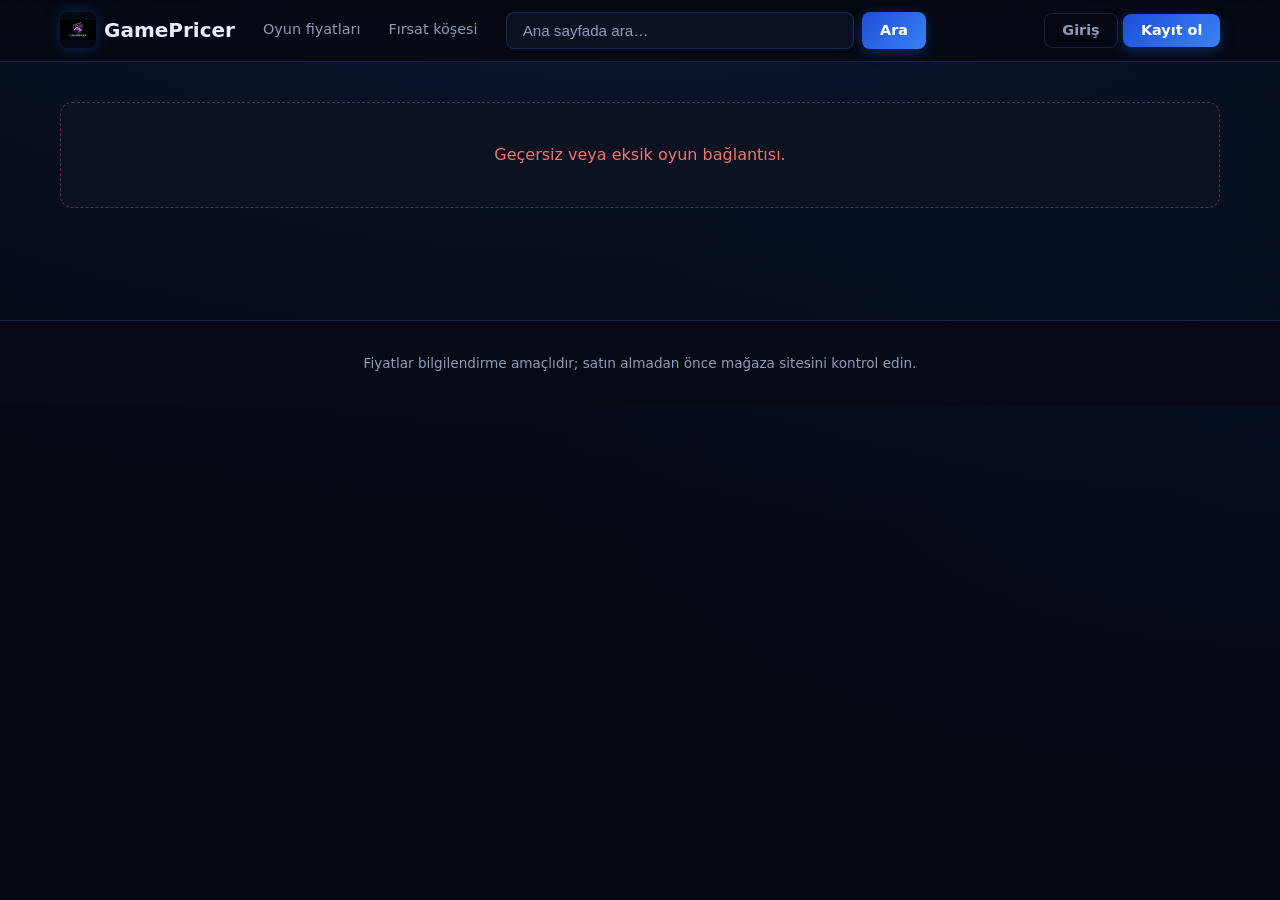
<file: gamepricer/wwwroot/game.html>
<!DOCTYPE html>
<html lang="tr">
<head>
  <meta charset="utf-8" />
  <meta name="viewport" content="width=device-width, initial-scale=1" />
  <title>Oyun detayı — GamePricer</title>
  <link rel="stylesheet" href="css/site.css" />
</head>
<body>
  <header class="site-header">
    <div class="header-inner">
      <a class="logo" href="index.html">
        <img class="logo-mark" src="images/logo.png" width="36" height="36" alt="" decoding="async" />
        <span class="logo-text">GamePricer</span>
      </a>
      <nav class="nav-main" aria-label="Ana menü">
        <a href="index.html">Oyun fiyatları</a>
        <a href="index.html#deals">Fırsat köşesi</a>
      </nav>
      <div class="search-wrap">
        <form class="search-form" action="index.html" method="get" role="search">
          <label class="sr-only" for="q">Oyun ara</label>
          <input id="q" class="search-input" type="search" name="q" placeholder="Ana sayfada ara…" />
          <button type="submit" class="btn btn-primary">Ara</button>
        </form>
      </div>
      <div class="header-actions">
        <span id="authGuest">
          <button type="button" class="btn btn-ghost" id="btnLogin">Giriş</button>
          <button type="button" class="btn btn-primary" id="btnRegister">Kayıt ol</button>
        </span>
        <span id="authUser" hidden>
          <div class="user-menu-wrap" id="userMenuWrap">
            <button
              type="button"
              class="user-menu-trigger"
              id="btnUserMenu"
              aria-expanded="false"
              aria-haspopup="true"
              aria-controls="userMenuDropdown"
            >
              <span id="authUsername"></span>
              <svg class="user-menu-chevron" width="14" height="14" viewBox="0 0 24 24" fill="none" stroke="currentColor" stroke-width="2" aria-hidden="true">
                <path d="M6 9l6 6 6-6" />
              </svg>
            </button>
            <div class="user-menu-dropdown" id="userMenuDropdown" role="menu">
              <button type="button" class="user-menu-item" role="menuitem" id="menuEditProfile">
                Kullanıcı bilgileri düzenleme
              </button>
              <button type="button" class="user-menu-item user-menu-item--danger" role="menuitem" id="menuDeleteAccount">
                Hesap silme
              </button>
            </div>
          </div>
          <button type="button" class="btn btn-ghost" id="btnLogout">Çıkış</button>
        </span>
      </div>
    </div>
  </header>

  <main>
    <div id="detailRoot"></div>
  </main>

  <footer class="site-footer">
    <div class="footer-inner">
      Fiyatlar bilgilendirme amaçlıdır; satın almadan önce mağaza sitesini kontrol edin.
    </div>
  </footer>

  <div id="modalLogin" class="modal-overlay" role="dialog" aria-modal="true" aria-labelledby="loginTitle">
    <div class="modal modal-wrap">
      <button type="button" class="modal-close" data-close-modal="#modalLogin" aria-label="Kapat">×</button>
      <h3 id="loginTitle">Giriş yap</h3>
      <form id="formLogin">
        <div class="field">
          <label for="loginUser">E-posta veya kullanıcı adı</label>
          <input id="loginUser" required autocomplete="username" />
        </div>
        <div class="field">
          <label for="loginPass">Şifre</label>
          <input id="loginPass" type="password" required autocomplete="current-password" />
        </div>
        <p class="login-forgot-wrap">
          <button type="button" class="link-like" id="btnOpenForgotPassword">Şifremi unuttum</button>
        </p>
        <p id="loginFlash" class="flash-msg"></p>
        <div class="modal-actions">
          <button type="button" class="btn btn-ghost" data-close-modal="#modalLogin">Vazgeç</button>
          <button type="submit" class="btn btn-primary">Giriş</button>
        </div>
      </form>
    </div>
  </div>

  <div id="modalForgotPassword" class="modal-overlay" role="dialog" aria-modal="true" aria-labelledby="forgotTitle">
    <div class="modal modal-wrap">
      <button type="button" class="modal-close" data-close-modal="#modalForgotPassword" aria-label="Kapat">×</button>
      <h3 id="forgotTitle">Şifremi unuttum</h3>
      <p class="modal-hint-muted">Kayıtlı e-posta adresinizi girin; sistem şifre sıfırlama adımını başlatır.</p>
      <form id="formForgotPassword">
        <div class="field">
          <label for="forgotEmail">E-posta</label>
          <input id="forgotEmail" type="email" required autocomplete="email" />
        </div>
        <p id="forgotFlash" class="flash-msg"></p>
        <div class="modal-actions">
          <button type="button" class="btn btn-ghost" id="btnForgotBackLogin">Girişe dön</button>
          <button type="submit" class="btn btn-primary">Gönder</button>
        </div>
      </form>
    </div>
  </div>

  <div id="modalEditProfile" class="modal-overlay" role="dialog" aria-modal="true" aria-labelledby="editProfileTitle">
    <div class="modal modal-wrap">
      <button type="button" class="modal-close" data-close-modal="#modalEditProfile" aria-label="Kapat">×</button>
      <h3 id="editProfileTitle">Kullanıcı bilgileri</h3>
      <form id="formEditProfile">
        <div class="field">
          <label for="editEmail">E-posta</label>
          <input id="editEmail" type="email" required autocomplete="email" />
        </div>
        <div class="field">
          <label for="editUsername">Kullanıcı adı</label>
          <input id="editUsername" required maxlength="30" autocomplete="username" />
        </div>
        <div class="field">
          <label for="editPassword">Yeni şifre (isteğe bağlı)</label>
          <input id="editPassword" type="password" minlength="6" autocomplete="new-password" placeholder="Boş bırakırsanız değişmez" />
        </div>
        <p id="editProfileFlash" class="flash-msg"></p>
        <div class="modal-actions">
          <button type="button" class="btn btn-ghost" data-close-modal="#modalEditProfile">Vazgeç</button>
          <button type="submit" class="btn btn-primary">Kaydet</button>
        </div>
      </form>
    </div>
  </div>

  <div id="modalDeleteAccount" class="modal-overlay" role="dialog" aria-modal="true" aria-labelledby="deleteAccountTitle">
    <div class="modal modal-wrap">
      <button type="button" class="modal-close" data-close-modal="#modalDeleteAccount" aria-label="Kapat">×</button>
      <h3 id="deleteAccountTitle">Hesabı sil</h3>
      <p class="delete-account-warning">
        Hesabınız kalıcı olarak devre dışı bırakılır. Bu işlem geri alınamaz. Devam etmek istediğinize emin misiniz?
      </p>
      <p id="deleteAccountFlash" class="flash-msg"></p>
      <div class="modal-actions">
        <button type="button" class="btn btn-ghost" data-close-modal="#modalDeleteAccount">Vazgeç</button>
        <button type="button" class="btn btn-primary" id="btnConfirmDeleteAccount" style="background: linear-gradient(135deg, #991b1b, #dc2626); box-shadow: 0 4px 14px rgba(220, 38, 38, 0.35);">
          Hesabı sil
        </button>
      </div>
    </div>
  </div>

  <div id="modalRegister" class="modal-overlay" role="dialog" aria-modal="true" aria-labelledby="regTitle">
    <div class="modal modal-wrap">
      <button type="button" class="modal-close" data-close-modal="#modalRegister" aria-label="Kapat">×</button>
      <h3 id="regTitle">Kayıt ol</h3>
      <form id="formRegister">
        <div class="field">
          <label for="regFirst">Ad</label>
          <input id="regFirst" required maxlength="50" autocomplete="given-name" />
        </div>
        <div class="field">
          <label for="regLast">Soyad</label>
          <input id="regLast" required maxlength="50" autocomplete="family-name" />
        </div>
        <div class="field">
          <label for="regUser">Kullanıcı adı</label>
          <input id="regUser" required maxlength="30" autocomplete="username" />
        </div>
        <div class="field">
          <label for="regEmail">E-posta</label>
          <input id="regEmail" type="email" required autocomplete="email" />
        </div>
        <div class="field">
          <label for="regPass">Şifre (min. 6)</label>
          <input id="regPass" type="password" required minlength="6" autocomplete="new-password" />
        </div>
        <p id="registerFlash" class="flash-msg"></p>
        <div class="modal-actions">
          <button type="button" class="btn btn-ghost" data-close-modal="#modalRegister">Vazgeç</button>
          <button type="submit" class="btn btn-primary">Kayıt ol</button>
        </div>
      </form>
    </div>
  </div>

  <script src="js/api.js?v=2"></script>
  <script src="js/auth-ui.js"></script>
  <script src="js/game-detail.js?v=3"></script>
</body>
</html>
</file>
<file: gamepricer/wwwroot/css/site.css>
:root {
  --bg-deep: #050810;
  --bg-surface: #0c1222;
  --bg-card: #111b2e;
  --bg-card-hover: #152238;
  --border: rgba(59, 130, 246, 0.22);
  --border-strong: rgba(37, 99, 235, 0.45);
  --text: #e8edf7;
  --text-muted: #8b9cb8;
  --accent: #3b82f6;
  --accent-bright: #60a5fa;
  --accent-dim: #1d4ed8;
  --glow: rgba(37, 99, 235, 0.35);
  --success: #34d399;
  --radius: 12px;
  --radius-sm: 8px;
  --font: "Segoe UI", system-ui, -apple-system, sans-serif;
}

*,
*::before,
*::after {
  box-sizing: border-box;
}

html {
  scroll-behavior: smooth;
}

body {
  margin: 0;
  min-height: 100vh;
  font-family: var(--font);
  background: var(--bg-deep);
  background-image:
    radial-gradient(ellipse 120% 80% at 50% -20%, rgba(37, 99, 235, 0.18), transparent),
    radial-gradient(ellipse 60% 40% at 100% 50%, rgba(29, 78, 216, 0.08), transparent);
  color: var(--text);
  line-height: 1.5;
}

a {
  color: var(--accent-bright);
  text-decoration: none;
}

a:hover {
  text-decoration: underline;
}

img {
  max-width: 100%;
  display: block;
}

.site-header {
  position: sticky;
  top: 0;
  z-index: 100;
  background: linear-gradient(180deg, rgba(5, 8, 16, 0.95) 0%, rgba(5, 8, 16, 0.88) 100%);
  backdrop-filter: blur(12px);
  border-bottom: 1px solid var(--border);
}

.header-inner {
  max-width: 1200px;
  margin: 0 auto;
  padding: 0.75rem 1.25rem;
  display: flex;
  flex-wrap: wrap;
  align-items: center;
  gap: 1rem;
}

.logo {
  display: flex;
  align-items: center;
  gap: 0.5rem;
  font-weight: 700;
  font-size: 1.25rem;
  color: var(--text);
  text-decoration: none;
}

.logo:hover {
  text-decoration: none;
  color: var(--accent-bright);
}

.logo:hover .logo-text {
  color: var(--accent-bright);
}

.logo-mark {
  width: 36px;
  height: 36px;
  border-radius: var(--radius-sm);
  display: block;
  object-fit: contain;
  flex-shrink: 0;
  box-shadow: 0 0 16px var(--glow);
}

.logo-text {
  color: inherit;
}

.nav-main {
  display: flex;
  gap: 0.25rem;
  flex-wrap: wrap;
}

.nav-main a {
  color: var(--text-muted);
  padding: 0.4rem 0.75rem;
  border-radius: var(--radius-sm);
  font-size: 0.9rem;
  text-decoration: none;
}

.nav-main a:hover,
.nav-main a.is-active {
  color: var(--text);
  background: rgba(59, 130, 246, 0.12);
  text-decoration: none;
}

.search-wrap {
  flex: 1;
  min-width: 200px;
  max-width: 420px;
}

.search-form {
  display: flex;
  gap: 0.5rem;
}

.search-input {
  flex: 1;
  padding: 0.55rem 1rem;
  border-radius: var(--radius-sm);
  border: 1px solid var(--border);
  background: var(--bg-surface);
  color: var(--text);
  font-size: 0.95rem;
}

.search-input::placeholder {
  color: var(--text-muted);
}

.search-input:focus {
  outline: none;
  border-color: var(--accent);
  box-shadow: 0 0 0 3px var(--glow);
}

.btn {
  display: inline-flex;
  align-items: center;
  justify-content: center;
  gap: 0.35rem;
  padding: 0.55rem 1.1rem;
  border-radius: var(--radius-sm);
  border: none;
  font-size: 0.9rem;
  font-weight: 600;
  cursor: pointer;
  font-family: inherit;
  transition: background 0.15s, transform 0.1s;
}

.btn:active {
  transform: scale(0.98);
}

.btn-primary {
  background: linear-gradient(135deg, var(--accent-dim), var(--accent));
  color: #fff;
  box-shadow: 0 4px 14px var(--glow);
}

.btn-primary:hover {
  filter: brightness(1.08);
}

.btn-ghost {
  background: transparent;
  color: var(--text-muted);
  border: 1px solid var(--border);
}

.btn-ghost:hover {
  color: var(--text);
  border-color: var(--accent);
  background: rgba(59, 130, 246, 0.08);
}

.btn-header-fav {
  display: inline-flex;
  align-items: center;
  gap: 0.4rem;
  flex-shrink: 0;
}

.btn-header-fav-icon {
  flex-shrink: 0;
  opacity: 0.9;
}

.header-actions {
  display: flex;
  align-items: center;
  gap: 0.5rem;
  margin-left: auto;
}

.user-pill {
  font-size: 0.85rem;
  color: var(--text-muted);
  padding: 0.35rem 0.75rem;
  border-radius: 999px;
  background: var(--bg-surface);
  border: 1px solid var(--border);
}

.user-menu-wrap {
  position: relative;
}

.user-menu-trigger {
  display: inline-flex;
  align-items: center;
  gap: 0.35rem;
  max-width: 200px;
  font-size: 0.85rem;
  font-family: inherit;
  color: var(--text);
  padding: 0.4rem 0.65rem 0.4rem 0.85rem;
  border-radius: 999px;
  background: var(--bg-surface);
  border: 1px solid var(--border);
  cursor: pointer;
  transition: border-color 0.15s, background 0.15s, box-shadow 0.15s;
}

.user-menu-trigger:hover {
  border-color: var(--accent);
  background: rgba(59, 130, 246, 0.1);
}

.user-menu-trigger[aria-expanded="true"] {
  border-color: var(--accent-bright);
  box-shadow: 0 0 0 2px var(--glow);
}

.user-menu-trigger #authUsername {
  overflow: hidden;
  text-overflow: ellipsis;
  white-space: nowrap;
}

.user-menu-chevron {
  flex-shrink: 0;
  opacity: 0.75;
  transition: transform 0.2s;
}

.user-menu-trigger[aria-expanded="true"] .user-menu-chevron {
  transform: rotate(180deg);
}

.user-menu-dropdown {
  display: none;
  position: absolute;
  top: calc(100% + 0.35rem);
  right: 0;
  min-width: 240px;
  padding: 0.35rem 0;
  margin: 0;
  list-style: none;
  background: var(--bg-surface);
  border: 1px solid var(--border-strong);
  border-radius: var(--radius-sm);
  box-shadow: 0 12px 32px rgba(0, 0, 0, 0.45);
  z-index: 150;
}

.user-menu-dropdown.is-open {
  display: block;
}

.user-menu-item {
  display: block;
  width: 100%;
  padding: 0.55rem 1rem;
  border: none;
  background: none;
  font-size: 0.88rem;
  font-family: inherit;
  color: var(--text);
  text-align: left;
  cursor: pointer;
  transition: background 0.12s;
}

.user-menu-item:hover {
  background: rgba(59, 130, 246, 0.12);
}

.user-menu-item--danger {
  color: #f87171;
}

.user-menu-item--danger:hover {
  background: rgba(248, 113, 113, 0.12);
}

.login-forgot-wrap {
  margin: -0.25rem 0 0.5rem;
  text-align: right;
}

.link-like {
  background: none;
  border: none;
  padding: 0;
  font-size: 0.85rem;
  font-family: inherit;
  color: var(--accent-bright);
  cursor: pointer;
  text-decoration: underline;
  text-underline-offset: 2px;
}

.link-like:hover {
  color: var(--text);
}

.modal-hint-muted {
  font-size: 0.85rem;
  color: var(--text-muted);
  margin: 0 0 1rem;
  line-height: 1.5;
}

.delete-account-warning {
  color: #f87171;
  font-size: 0.9rem;
  margin: 0 0 1rem;
  line-height: 1.5;
}

main {
  max-width: 1200px;
  margin: 0 auto;
  padding: 1.5rem 1.25rem 3rem;
}

.hero {
  text-align: center;
  padding: 2rem 0 2.5rem;
}

.hero h1 {
  margin: 0 0 0.5rem;
  font-size: clamp(1.6rem, 4vw, 2.25rem);
  font-weight: 800;
  letter-spacing: -0.02em;
}

.hero p {
  margin: 0 auto 1.5rem;
  max-width: 520px;
  color: var(--text-muted);
  font-size: 1.05rem;
}

.hero .search-form {
  max-width: 560px;
  margin: 0 auto;
}

.section {
  margin-top: 2.5rem;
}

.section-head {
  display: flex;
  flex-wrap: wrap;
  align-items: baseline;
  justify-content: space-between;
  gap: 0.75rem;
  margin-bottom: 1rem;
  padding-bottom: 0.75rem;
  border-bottom: 1px solid var(--border);
}

.section-head h2 {
  margin: 0;
  font-size: 1.35rem;
  font-weight: 700;
}

.section-head p {
  margin: 0;
  color: var(--text-muted);
  font-size: 0.9rem;
  max-width: 560px;
}

.deals-scroller {
  display: flex;
  gap: 1rem;
  overflow-x: auto;
  padding: 0.25rem 0 1rem;
  scroll-snap-type: x mandatory;
  -webkit-overflow-scrolling: touch;
}

.deals-scroller::-webkit-scrollbar {
  height: 6px;
}

.deals-scroller::-webkit-scrollbar-thumb {
  background: var(--border-strong);
  border-radius: 3px;
}

.deal-card {
  flex: 0 0 220px;
  scroll-snap-align: start;
  background: var(--bg-card);
  border: 1px solid var(--border);
  border-radius: var(--radius);
  overflow: hidden;
  transition: border-color 0.2s, box-shadow 0.2s;
}

.deal-card:hover {
  border-color: var(--border-strong);
  box-shadow: 0 8px 28px rgba(0, 0, 0, 0.35);
}

.deal-card a {
  display: block;
  color: inherit;
  text-decoration: none;
}

.deal-card-media {
  position: relative;
}

.deal-card-media > a {
  display: block;
}

.deal-card .thumb {
  aspect-ratio: 16 / 10;
  background: linear-gradient(145deg, #1e3a5f, var(--bg-surface));
  object-fit: cover;
}

.deal-card .body {
  padding: 0.85rem 1rem 1rem;
}

.deal-card h3 {
  margin: 0 0 0.35rem;
  font-size: 0.95rem;
  font-weight: 600;
  line-height: 1.3;
  display: -webkit-box;
  -webkit-line-clamp: 2;
  -webkit-box-orient: vertical;
  overflow: hidden;
}

.deal-card .price-row {
  display: flex;
  flex-wrap: wrap;
  align-items: center;
  gap: 0.45rem;
  margin-top: 0.15rem;
}

.deal-card .price {
  font-size: 1.15rem;
  font-weight: 700;
  color: var(--accent-bright);
}

.discount-pill {
  font-size: 0.72rem;
  font-weight: 700;
  color: #fff;
  background: linear-gradient(135deg, #dc2626, #ea580c);
  padding: 0.2rem 0.5rem;
  border-radius: 6px;
  line-height: 1.2;
  white-space: nowrap;
}

.discount-pill--cover {
  position: absolute;
  top: 0.5rem;
  right: 0.5rem;
  z-index: 2;
  font-size: 0.78rem;
  box-shadow: 0 4px 14px rgba(0, 0, 0, 0.4);
}

.games-grid {
  display: grid;
  grid-template-columns: repeat(auto-fill, minmax(260px, 1fr));
  gap: 1.25rem;
}

.game-card {
  background: var(--bg-card);
  border: 1px solid var(--border);
  border-radius: var(--radius);
  overflow: hidden;
  transition: transform 0.2s, border-color 0.2s, box-shadow 0.2s;
}

.game-card:hover {
  transform: translateY(-2px);
  border-color: var(--border-strong);
  box-shadow: 0 12px 32px rgba(0, 0, 0, 0.4);
}

.game-card a.card-link {
  color: inherit;
  text-decoration: none;
  display: block;
}

.game-card .cover-wrap {
  position: relative;
  aspect-ratio: 16 / 10;
  background: linear-gradient(145deg, #1a2744, var(--bg-surface));
}

.game-card .card-media {
  display: block;
  width: 100%;
  height: 100%;
  color: inherit;
  text-decoration: none;
}

.game-card .cover-wrap img {
  width: 100%;
  height: 100%;
  object-fit: cover;
}

.card-fav-btn {
  position: absolute;
  top: 0.45rem;
  right: 0.45rem;
  z-index: 6;
  width: 2.25rem;
  height: 2.25rem;
  padding: 0;
  border: none;
  border-radius: 50%;
  cursor: pointer;
  display: grid;
  place-items: center;
  background: rgba(5, 8, 16, 0.72);
  border: 1px solid var(--border);
  color: #f472b6;
  transition: background 0.15s, transform 0.1s, box-shadow 0.15s;
}

.card-fav-btn:hover {
  background: rgba(37, 99, 235, 0.35);
  border-color: var(--accent);
  transform: scale(1.06);
}

.card-fav-btn:active {
  transform: scale(0.96);
}

.card-fav-btn .icon-heart {
  width: 1.15rem;
  height: 1.15rem;
  display: block;
}

.card-fav-btn .icon-heart path {
  fill: none;
  stroke: currentColor;
  stroke-width: 2;
  stroke-linejoin: round;
}

.card-fav-btn.is-favorite {
  color: #fda4af;
  background: rgba(244, 63, 94, 0.28);
  border-color: rgba(244, 63, 94, 0.55);
  box-shadow: 0 0 14px rgba(244, 63, 94, 0.25);
}

.card-fav-btn.is-favorite .icon-heart path {
  fill: #f43f5e;
  stroke: #fda4af;
}

.game-card .badge {
  position: absolute;
  top: 0.5rem;
  left: 0.5rem;
  font-size: 0.7rem;
  font-weight: 700;
  text-transform: uppercase;
  letter-spacing: 0.04em;
  padding: 0.25rem 0.5rem;
  border-radius: 4px;
  background: rgba(37, 99, 235, 0.9);
  color: #fff;
}

.game-card .card-body {
  padding: 1rem 1.1rem 1.15rem;
}

.game-card h3 {
  margin: 0 0 0.5rem;
  font-size: 1.05rem;
  font-weight: 600;
  line-height: 1.35;
}

.meta-row {
  display: flex;
  flex-wrap: wrap;
  align-items: center;
  justify-content: space-between;
  gap: 0.5rem;
  font-size: 0.85rem;
  color: var(--text-muted);
}

.meta-row .lowest {
  font-size: 1.1rem;
  font-weight: 700;
  color: var(--success);
}

.empty-state,
.error-state {
  text-align: center;
  padding: 2.5rem 1rem;
  color: var(--text-muted);
  border: 1px dashed var(--border);
  border-radius: var(--radius);
  background: var(--bg-surface);
}

.error-state {
  color: #f87171;
  border-color: rgba(248, 113, 113, 0.35);
}

.site-footer {
  margin-top: 3rem;
  padding: 2rem 1.25rem;
  border-top: 1px solid var(--border);
  background: rgba(8, 12, 22, 0.9);
}

.footer-inner {
  max-width: 1200px;
  margin: 0 auto;
  font-size: 0.85rem;
  color: var(--text-muted);
  text-align: center;
}

/* Detail page */
.detail-hero {
  display: grid;
  gap: 1.5rem;
  grid-template-columns: 1fr;
}

@media (min-width: 768px) {
  .detail-hero {
    grid-template-columns: minmax(200px, 320px) 1fr;
    align-items: start;
  }
}

.detail-cover {
  border-radius: var(--radius);
  overflow: hidden;
  border: 1px solid var(--border);
  background: var(--bg-card);
}

.detail-cover img {
  width: 100%;
  aspect-ratio: 3 / 4;
  object-fit: cover;
}

.detail-info h1 {
  margin: 0 0 0.5rem;
  font-size: clamp(1.5rem, 3vw, 2rem);
}

.detail-meta {
  display: flex;
  flex-wrap: wrap;
  gap: 0.5rem 1rem;
  font-size: 0.9rem;
  color: var(--text-muted);
  margin-bottom: 1rem;
}

.detail-info .chips {
  display: flex;
  flex-wrap: wrap;
  gap: 0.4rem;
  margin-bottom: 1rem;
}

.chip {
  font-size: 0.75rem;
  padding: 0.25rem 0.6rem;
  border-radius: 999px;
  background: rgba(59, 130, 246, 0.15);
  color: var(--accent-bright);
  border: 1px solid var(--border);
}

.detail-desc {
  color: var(--text-muted);
  font-size: 0.95rem;
  line-height: 1.65;
}

.price-panel {
  margin-top: 2rem;
}

.price-panel h2 {
  margin: 0 0 1rem;
  font-size: 1.2rem;
}

.price-panel-lead {
  margin: -0.25rem 0 1rem;
  color: var(--text-muted);
  font-size: 0.9rem;
}

.price-panel-lead.subtle {
  margin-top: -0.5rem;
  font-size: 0.82rem;
}

.price-subheading {
  margin: 1.75rem 0 0.35rem;
  font-size: 1.05rem;
  font-weight: 600;
  color: var(--text);
}

/* Yorumlar */
.comments-panel {
  margin-top: 2.5rem;
  padding-top: 1.5rem;
  border-top: 1px solid var(--border);
}

.comments-panel h2 {
  margin: 0 0 1rem;
  font-size: 1.2rem;
}

.comments-login-hint {
  font-size: 0.9rem;
  color: var(--text-muted);
  margin: 0 0 1rem;
}

.comment-composer {
  margin-bottom: 1.25rem;
}

.comment-textarea {
  width: 100%;
  padding: 0.65rem 0.85rem;
  border-radius: var(--radius-sm);
  border: 1px solid var(--border);
  background: var(--bg-deep);
  color: var(--text);
  font-family: inherit;
  font-size: 0.95rem;
  line-height: 1.45;
  resize: vertical;
  min-height: 4.5rem;
}

.comment-textarea:focus {
  outline: none;
  border-color: var(--accent);
  box-shadow: 0 0 0 2px var(--glow);
}

.comment-composer-actions {
  margin-top: 0.5rem;
  display: flex;
  justify-content: flex-end;
}

.comments-list {
  list-style: none;
  margin: 0;
  padding: 0;
  display: flex;
  flex-direction: column;
  gap: 1rem;
}

.comments-loading,
.comments-empty {
  color: var(--text-muted);
  font-size: 0.9rem;
  padding: 0.5rem 0;
}

.comment-item {
  background: var(--bg-card);
  border: 1px solid var(--border);
  border-radius: var(--radius);
  padding: 1rem 1.1rem;
}

.comment-head {
  display: flex;
  flex-wrap: wrap;
  align-items: baseline;
  gap: 0.35rem 0.75rem;
  margin-bottom: 0.5rem;
}

.comment-author {
  font-weight: 600;
  color: var(--accent-bright);
  font-size: 0.95rem;
}

.comment-date {
  font-size: 0.8rem;
  color: var(--text-muted);
}

.comment-body {
  margin: 0 0 0.75rem;
  font-size: 0.92rem;
  line-height: 1.55;
  color: var(--text);
  white-space: pre-wrap;
  word-break: break-word;
}

.comment-toolbar {
  display: flex;
  flex-wrap: wrap;
  align-items: center;
  gap: 0.5rem 1rem;
}

.comment-like-btn {
  display: inline-flex;
  align-items: center;
  gap: 0.35rem;
  padding: 0.35rem 0.65rem;
  font-size: 0.85rem;
}

.comment-like-icon {
  font-size: 1rem;
  line-height: 1;
}

.comment-like-count {
  color: var(--text-muted);
  font-weight: 600;
}

.comment-owner-actions {
  display: flex;
  flex-wrap: wrap;
  gap: 0.65rem;
  margin-left: auto;
}

.comment-edit-wrap {
  margin-top: 0.25rem;
}

.comment-edit-actions {
  display: flex;
  gap: 0.5rem;
  margin-top: 0.5rem;
  flex-wrap: wrap;
}

.price-table-wrap {
  overflow-x: auto;
  border: 1px solid var(--border);
  border-radius: var(--radius);
  background: var(--bg-card);
}

.price-table {
  width: 100%;
  border-collapse: collapse;
  font-size: 0.9rem;
}

.price-table th,
.price-table td {
  padding: 0.85rem 1rem;
  text-align: left;
  border-bottom: 1px solid var(--border);
}

.price-table th {
  background: rgba(37, 99, 235, 0.12);
  color: var(--text-muted);
  font-weight: 600;
  font-size: 0.8rem;
  text-transform: uppercase;
  letter-spacing: 0.04em;
}

.price-table tr:last-child td {
  border-bottom: none;
}

.price-table tr:hover td {
  background: rgba(59, 130, 246, 0.06);
}

.price-table .num {
  font-weight: 700;
  color: var(--success);
  white-space: nowrap;
}

.price-table .discount {
  color: var(--accent-bright);
}

.back-link {
  display: inline-flex;
  align-items: center;
  gap: 0.35rem;
  margin-bottom: 1.25rem;
  color: var(--text-muted);
  font-size: 0.9rem;
}

.back-link:hover {
  color: var(--accent-bright);
}

/* Modals */
.modal-overlay {
  position: fixed;
  inset: 0;
  background: rgba(0, 0, 0, 0.65);
  display: none;
  align-items: center;
  justify-content: center;
  z-index: 200;
  padding: 1rem;
}

.modal-overlay.is-open {
  display: flex;
}

.modal {
  width: 100%;
  max-width: 400px;
  background: var(--bg-surface);
  border: 1px solid var(--border-strong);
  border-radius: var(--radius);
  padding: 1.5rem;
  box-shadow: 0 24px 48px rgba(0, 0, 0, 0.5);
}

.modal h3 {
  margin: 0 0 1rem;
  font-size: 1.15rem;
}

.modal .field {
  margin-bottom: 0.85rem;
}

.modal label {
  display: block;
  font-size: 0.8rem;
  color: var(--text-muted);
  margin-bottom: 0.25rem;
}

.modal input {
  width: 100%;
  padding: 0.5rem 0.75rem;
  border-radius: var(--radius-sm);
  border: 1px solid var(--border);
  background: var(--bg-deep);
  color: var(--text);
  font-family: inherit;
}

.modal input:focus {
  outline: none;
  border-color: var(--accent);
}

.modal-actions {
  display: flex;
  gap: 0.5rem;
  margin-top: 1.25rem;
}

.modal-actions .btn {
  flex: 1;
}

.modal-close {
  position: absolute;
  top: 0.75rem;
  right: 0.75rem;
  background: none;
  border: none;
  color: var(--text-muted);
  font-size: 1.5rem;
  cursor: pointer;
  line-height: 1;
}

.modal-wrap {
  position: relative;
}

.modal--favorites {
  max-width: 520px;
  max-height: min(85vh, 640px);
  display: flex;
  flex-direction: column;
  padding-bottom: 1.25rem;
}

.favorites-modal-hint {
  margin: -0.35rem 0 0.5rem;
  font-size: 0.85rem;
  color: var(--text-muted);
}

.favorites-list-body {
  overflow-y: auto;
  flex: 1;
  min-height: 120px;
  margin-top: 0.5rem;
  display: flex;
  flex-direction: column;
  gap: 0.65rem;
}

.favorites-row {
  display: grid;
  grid-template-columns: 56px 1fr auto;
  gap: 0.75rem;
  align-items: center;
  padding: 0.65rem 0.75rem;
  background: var(--bg-card);
  border: 1px solid var(--border);
  border-radius: var(--radius-sm);
}

.favorites-row-thumb {
  width: 56px;
  height: 36px;
  border-radius: 4px;
  object-fit: cover;
  background: linear-gradient(145deg, #1a2744, var(--bg-surface));
}

.favorites-row-info {
  min-width: 0;
}

.favorites-row-title {
  font-weight: 600;
  font-size: 0.9rem;
  margin: 0 0 0.2rem;
  line-height: 1.3;
  display: -webkit-box;
  -webkit-line-clamp: 2;
  -webkit-box-orient: vertical;
  overflow: hidden;
}

.favorites-row-title a {
  color: var(--text);
  text-decoration: none;
}

.favorites-row-title a:hover {
  color: var(--accent-bright);
}

.favorites-row-meta {
  font-size: 0.8rem;
  color: var(--text-muted);
}

.favorites-row-actions {
  display: flex;
  flex-direction: column;
  gap: 0.35rem;
  align-items: stretch;
}

.favorites-row-actions .btn {
  padding: 0.35rem 0.6rem;
  font-size: 0.8rem;
  white-space: nowrap;
}

.flash-msg {
  font-size: 0.85rem;
  margin-top: 0.5rem;
  min-height: 1.25rem;
}

.flash-msg.is-error {
  color: #f87171;
}

.flash-msg.is-ok {
  color: var(--success);
}

.loading-pulse {
  animation: pulse 1.2s ease-in-out infinite;
}

@keyframes pulse {
  0%,
  100% {
    opacity: 0.5;
  }
  50% {
    opacity: 1;
  }
}

.sr-only {
  position: absolute;
  width: 1px;
  height: 1px;
  padding: 0;
  margin: -1px;
  overflow: hidden;
  clip: rect(0, 0, 0, 0);
  border: 0;
}
</file>
